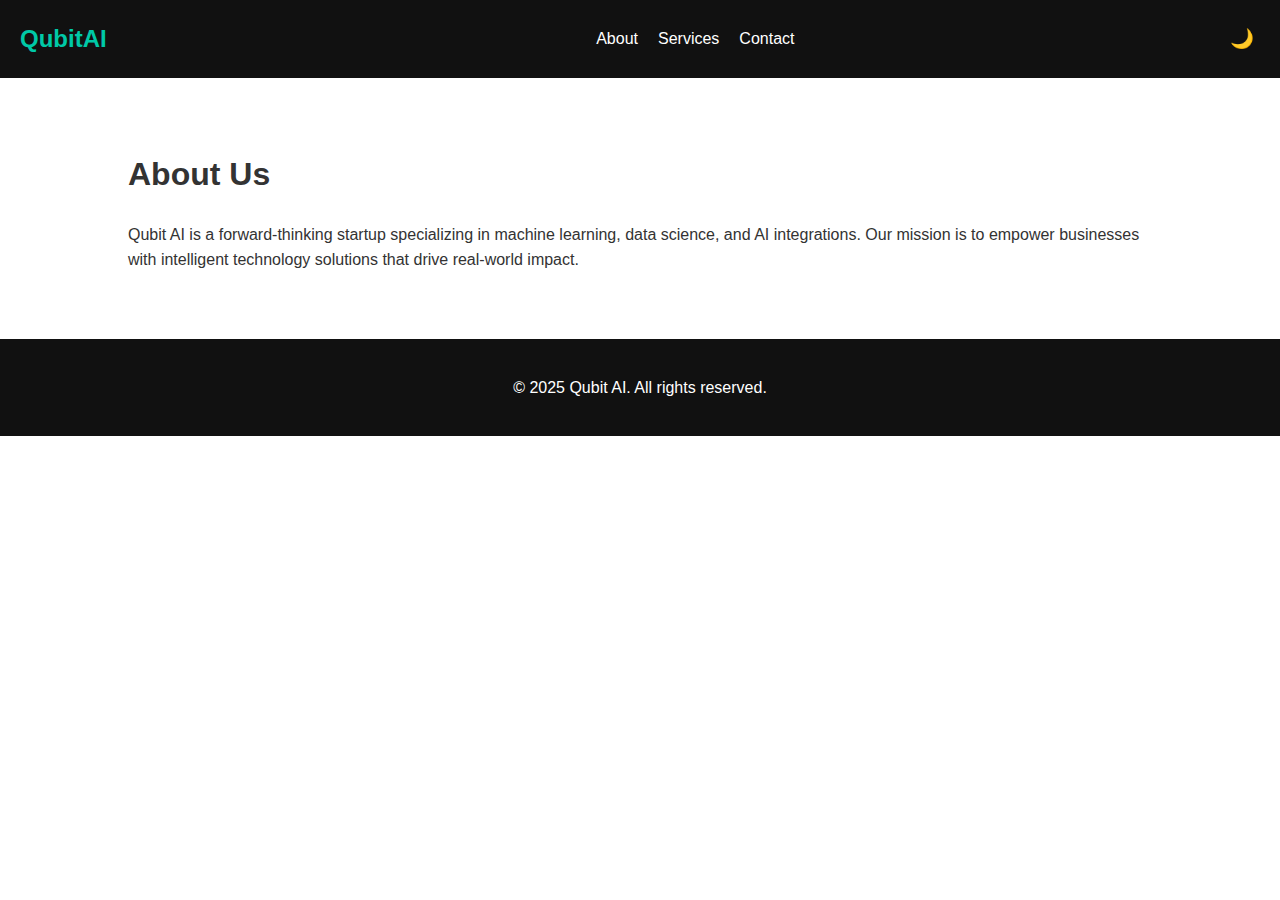
<file: about.html>
<!DOCTYPE html>
<html lang="en">
<head>
  <meta charset="UTF-8">
  <meta name="viewport" content="width=device-width, initial-scale=1.0">
  <title>Qubit AI | About</title>
   <link rel="stylesheet" href="styles/style.css">
</head>
<body>
<header>
  <nav class="navbar">
    <a href="index.html" class="logo">Qubit<span>AI</span></a>
    <ul class="nav-links">
      <li><a href="about.html">About</a></li>
      <li><a href="services.html">Services</a></li>
      <li><a href="contact.html">Contact</a></li>
    </ul>
    <button id="darkModeToggle" class="dark-mode-btn">🌙</button>
  </nav>
</header>

<section class="page">
  <h1>About Us</h1>
  <p>Qubit AI is a forward-thinking startup specializing in machine learning, data science, and AI integrations. Our mission is to empower businesses with intelligent technology solutions that drive real-world impact.</p>
</section>

<footer>
  <p>&copy; 2025 Qubit AI. All rights reserved.</p>
</footer>
 <script src="scripts/script.js"></script>
</body>
</html>
</file>
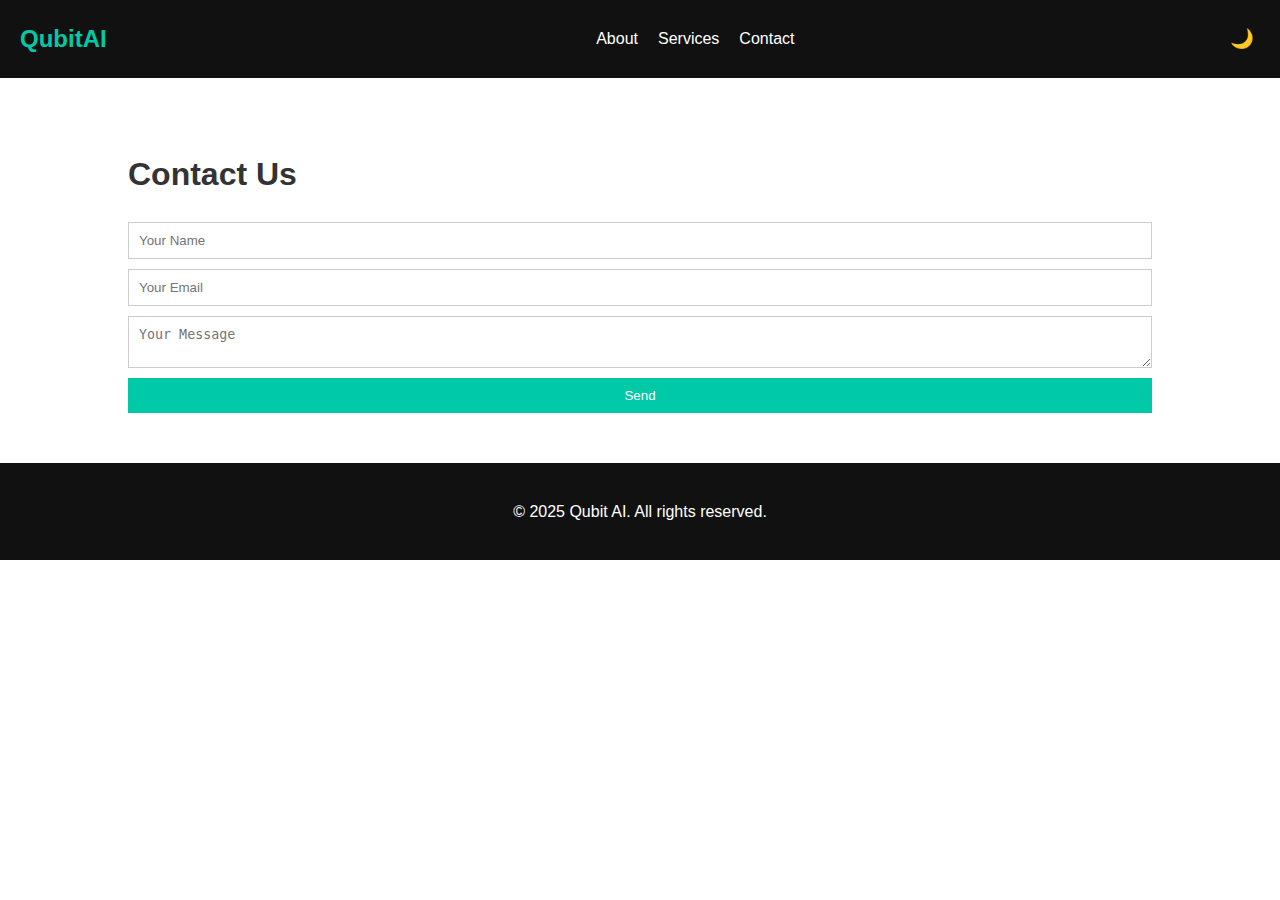
<file: contact.html>
<!DOCTYPE html>
<html lang="en">
<head>
  <meta charset="UTF-8">
  <meta name="viewport" content="width=device-width, initial-scale=1.0">
  <title>Qubit AI | Contact</title>
   <link rel="stylesheet" href="styles/style.css">
</head>
<body>
<header>
  <nav class="navbar">
    <a href="index.html" class="logo">Qubit<span>AI</span></a>
    <ul class="nav-links">
      <li><a href="about.html">About</a></li>
      <li><a href="services.html">Services</a></li>
      <li><a href="contact.html">Contact</a></li>
    </ul>
    <button id="darkModeToggle" class="dark-mode-btn">🌙</button>
  </nav>
</header>

<section class="page">
  <h1>Contact Us</h1>
  <form class="contact-form">
    <input type="text" placeholder="Your Name" required>
    <input type="email" placeholder="Your Email" required>
    <textarea placeholder="Your Message" required></textarea>
    <button type="submit" class="btn-primary">Send</button>
  </form>
</section>

<footer>
  <p>&copy; 2025 Qubit AI. All rights reserved.</p>
</footer>
 <script src="scripts/script.js"></script>
</body>
</html>
</file>
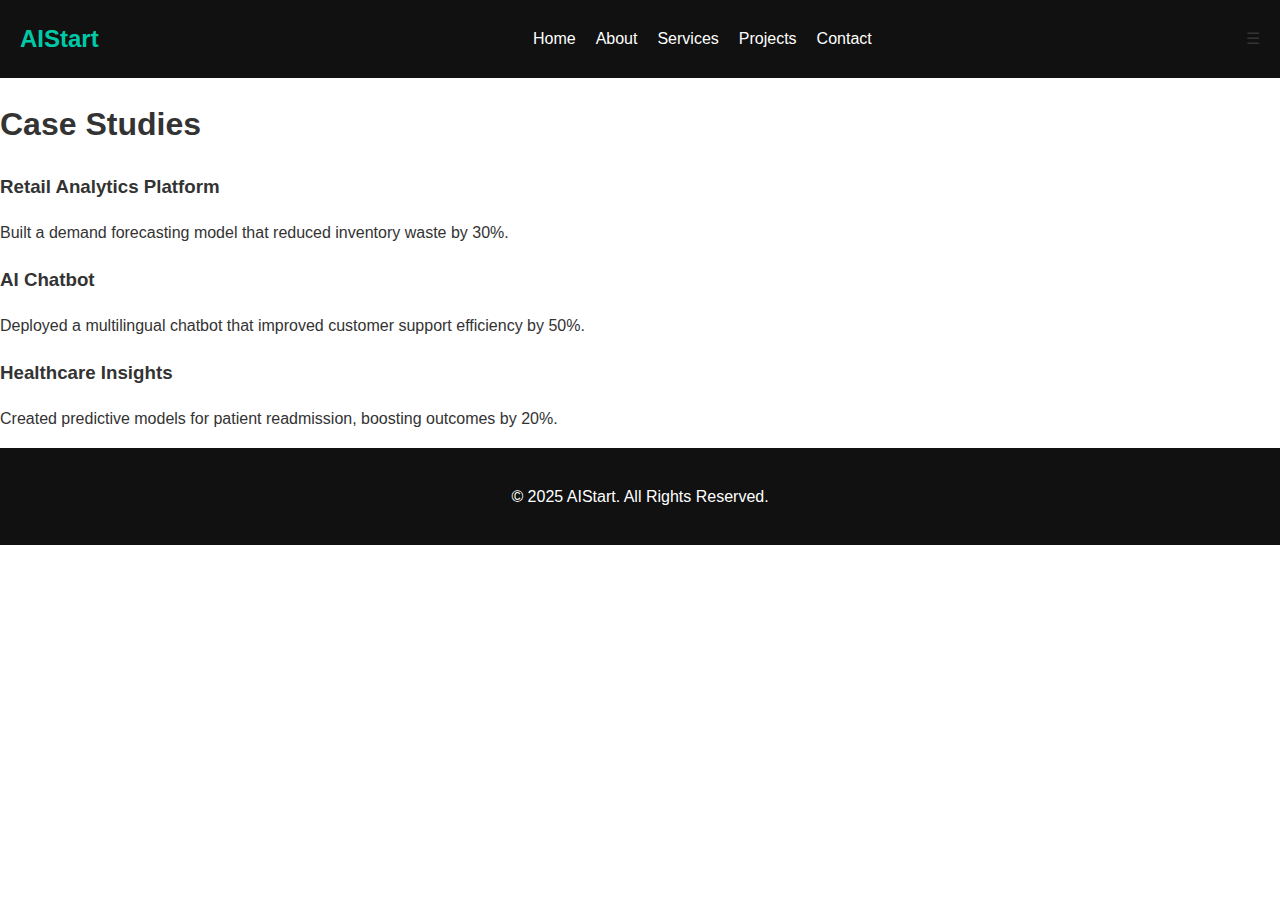
<file: projects.html>
<!DOCTYPE html>
<html lang="en">
<head>
  <meta charset="UTF-8">
  <meta name="viewport" content="width=device-width, initial-scale=1.0">
  <title>AI Startup | Projects</title>
   <link rel="stylesheet" href="styles/style.css">
</head>
<body>
  <header>
    <nav class="navbar">
      <div class="logo">AI<span>Start</span></div>
      <ul class="nav-links" id="nav-links">
        <li><a href="index.html">Home</a></li>
        <li><a href="about.html">About</a></li>
        <li><a href="services.html">Services</a></li>
        <li><a href="projects.html" class="active">Projects</a></li>
        <li><a href="contact.html">Contact</a></li>
      </ul>
      <div class="menu-toggle" id="menu-toggle">&#9776;</div>
    </nav>
  </header>

  <section class="page-header">
    <h1>Case Studies</h1>
  </section>

  <section class="cards">
    <div class="card">
      <h3>Retail Analytics Platform</h3>
      <p>Built a demand forecasting model that reduced inventory waste by 30%.</p>
    </div>
    <div class="card">
      <h3>AI Chatbot</h3>
      <p>Deployed a multilingual chatbot that improved customer support efficiency by 50%.</p>
    </div>
    <div class="card">
      <h3>Healthcare Insights</h3>
      <p>Created predictive models for patient readmission, boosting outcomes by 20%.</p>
    </div>
  </section>

  <footer>
    <p>© 2025 AIStart. All Rights Reserved.</p>
  </footer>

   <script src="scripts/script.js"></script>
</body>
</html>
</file>
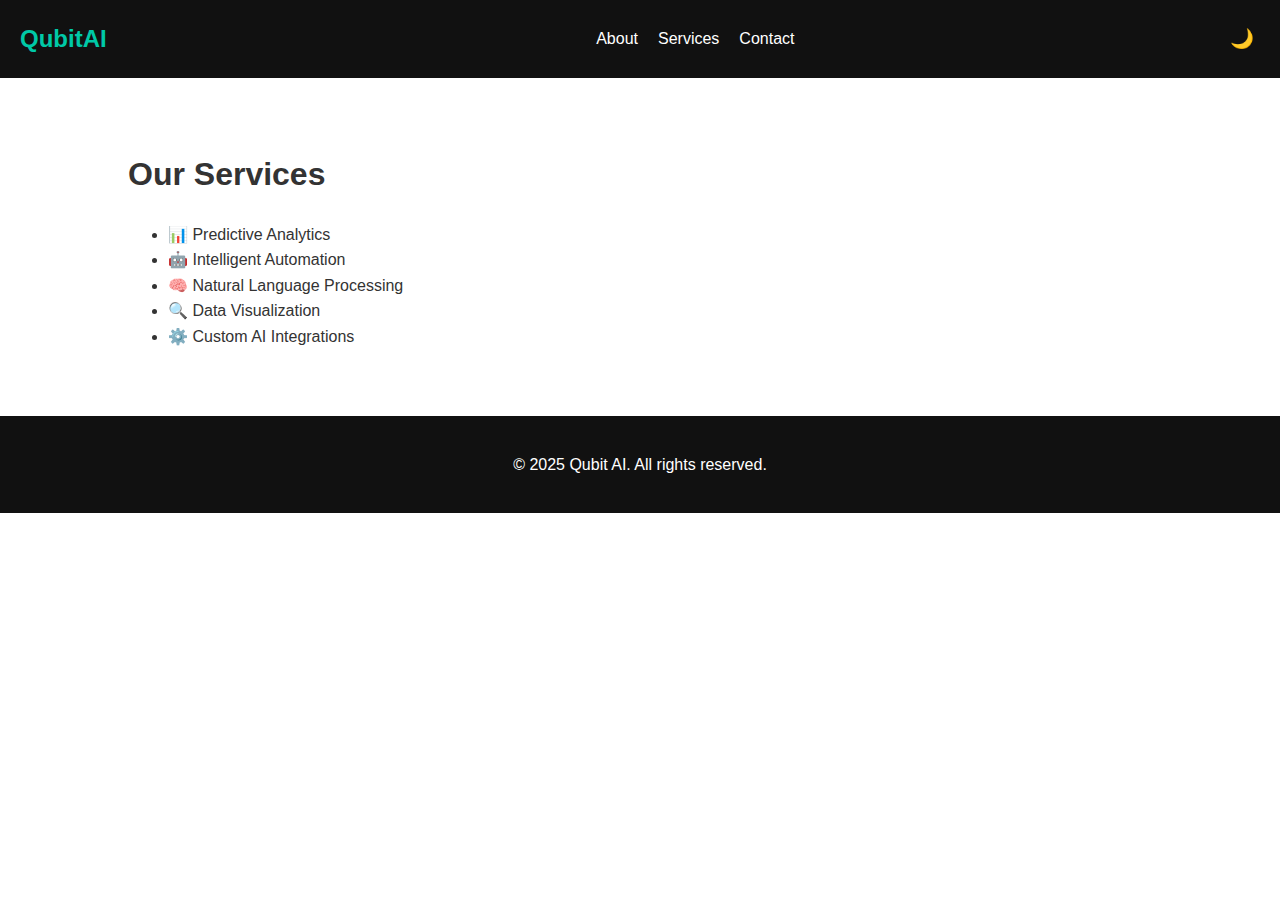
<file: services.html>
<!DOCTYPE html>
<html lang="en">
<head>
  <meta charset="UTF-8">
  <meta name="viewport" content="width=device-width, initial-scale=1.0">
  <title>Qubit AI | Services</title>
   <link rel="stylesheet" href="styles/style.css">
</head>
<body>
<header>
  <nav class="navbar">
    <a href="index.html" class="logo">Qubit<span>AI</span></a>
    <ul class="nav-links">
      <li><a href="about.html">About</a></li>
      <li><a href="services.html">Services</a></li>
      <li><a href="contact.html">Contact</a></li>
    </ul>
    <button id="darkModeToggle" class="dark-mode-btn">🌙</button>
  </nav>
</header>

<section class="page">
  <h1>Our Services</h1>
  <ul>
    <li>📊 Predictive Analytics</li>
    <li>🤖 Intelligent Automation</li>
    <li>🧠 Natural Language Processing</li>
    <li>🔍 Data Visualization</li>
    <li>⚙️ Custom AI Integrations</li>
  </ul>
</section>

<footer>
  <p>&copy; 2025 Qubit AI. All rights reserved.</p>
</footer>
 <script src="scripts/script.js"></script>
</body>
</html>
</file>
<file: styles/style.css>
/* General Styles */
body {
  margin: 0;
  font-family: "Segoe UI", Tahoma, sans-serif;
  line-height: 1.6;
  background: #fff;
  color: #333;
}

/* Navbar */
header {
  background: #111;
  padding: 10px 20px;
}
.navbar {
  display: flex;
  justify-content: space-between;
  align-items: center;
}
.navbar .logo {
  font-size: 1.5rem;
  font-weight: bold;
  color: #00c9a7;
  text-decoration: none;
}
.nav-links {
  list-style: none;
  display: flex;
}
.nav-links li {
  margin-left: 20px;
}
.nav-links a {
  text-decoration: none;
  color: #fff;
}

/* Dark Mode */
.dark-mode-btn {
  background: none;
  border: none;
  font-size: 1.2rem;
  cursor: pointer;
  color: #fff;
}
body.dark-mode {
  background: #121212;
  color: #eee;
}
body.dark-mode header, body.dark-mode footer {
  background: #000;
}

/* Hero Section with Video */
.hero {
  position: relative;
  height: 100vh;
  display: flex;
  align-items: center;
  justify-content: center;
  text-align: center;
  overflow: hidden;
  color: #fff;
}
.hero-video {
  position: absolute;
  width: 100%;
  height: 100%;
  object-fit: cover;
  top: 0; left: 0;
  z-index: -2;
}
.hero-overlay {
  position: absolute;
  width: 100%;
  height: 100%;
  background: rgba(0,0,0,0.6);
  z-index: -1;
}
.hero-content h1 {
  font-size: 2.5rem;
}
.hero-content .btn-primary {
  padding: 10px 20px;
  background: #00c9a7;
  color: #fff;
  border: none;
  text-decoration: none;
  margin-top: 10px;
  display: inline-block;
}

/* Features */
.features {
  display: flex;
  justify-content: space-around;
  padding: 50px 10%;
}
.feature {
  text-align: center;
  flex: 1;
  margin: 0 15px;
}

/* Stats Section */
.stats {
  display: flex;
  justify-content: space-around;
  padding: 50px 10%;
  background: #f4f4f4;
  text-align: center;
}
.stat h2 {
  font-size: 2.5rem;
  color: #00c9a7;
}

/* Pages */
.page {
  padding: 50px 10%;
}
.contact-form {
  display: flex;
  flex-direction: column;
}
.contact-form input, .contact-form textarea {
  padding: 10px;
  margin-bottom: 10px;
  border: 1px solid #ccc;
}
.contact-form button {
  background: #00c9a7;
  color: #fff;
  padding: 10px;
  border: none;
  cursor: pointer;
}

/* Chatbot Widget */
.chatbot {
  position: fixed;
  bottom: 80px;
  right: 20px;
  width: 300px;
  background: #fff;
  border-radius: 10px;
  border: 1px solid #ccc;
  display: none;
  flex-direction: column;
  overflow: hidden;
}
.chat-header {
  background: #00c9a7;
  color: #fff;
  padding: 10px;
  font-weight: bold;
}
.chat-body {
  height: 200px;
  overflow-y: auto;
  padding: 10px;
  font-size: 0.9rem;
}
.chat-input {
  display: flex;
}
.chat-input input {
  flex: 1;
  border: none;
  padding: 10px;
}
.chat-input button {
  border: none;
  padding: 10px;
  background: #00c9a7;
  color: #fff;
  cursor: pointer;
}
.chat-toggle {
  position: fixed;
  bottom: 20px;
  right: 20px;
  background: #00c9a7;
  color: #fff;
  border: none;
  padding: 15px;
  border-radius: 50%;
  cursor: pointer;
  font-size: 1.5rem;
}

/* Footer */
footer {
  text-align: center;
  padding: 20px;
  background: #111;
  color: #fff;
}
</file>
